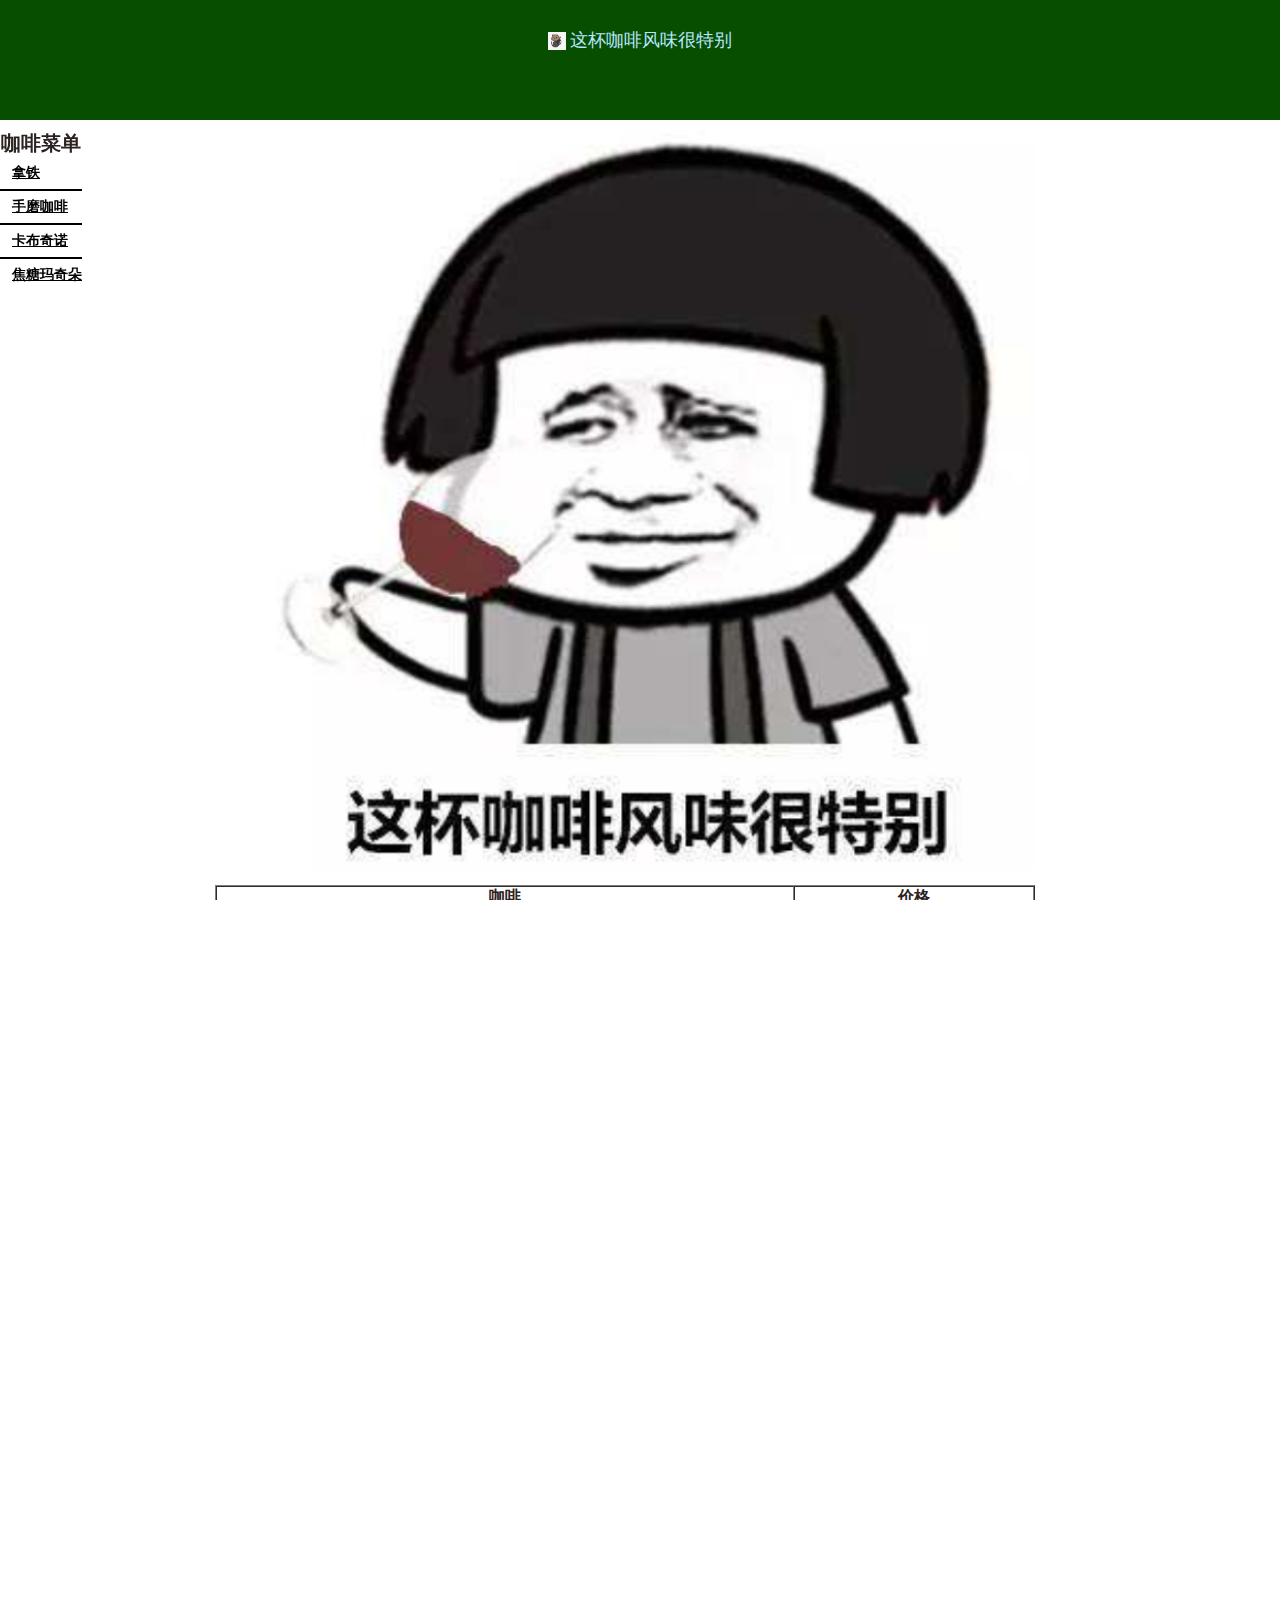
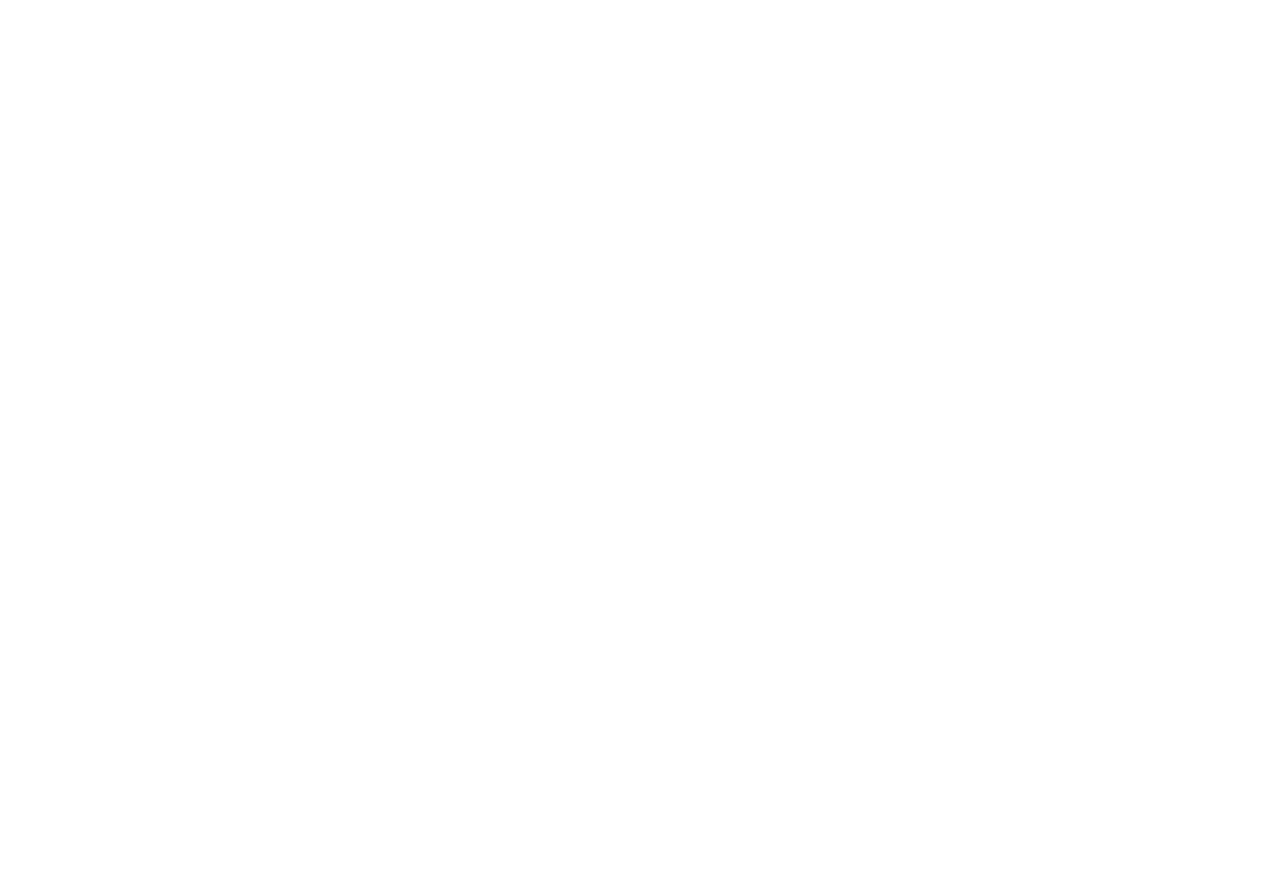
<file: index.html>
<!DOCTYPE html>
<html lang="en">
<head>
    <meta charset="UTF-8">
    <meta name="viewport" content="width=device-width, initial-scale=1.0">
    <title>这杯咖啡风味很特别</title>
    <link rel="stylesheet" href="./day_03.css">
</head>
<body>
    <div id="main">
        <div class="head-div">
            <div class="wrap">
                <img src="/image/timg.png" alt="white-coffee" />
            </div>
            <p>这杯咖啡风味很特别</p> 
        </div>
        <div class="body-div">
            <div class="col-div col-4">
                <ul class="col-ul">
                    <p style="text-align: center;font-weight: bold;font-size: 20px;">咖啡菜单</p>
                    <li class="col-li"><a href="index.html#toc1">拿铁</a></li>
                    <li class="col-li"><a href="index.html#toc2">手磨咖啡</a></li>
                    <li class="col-li"><a href="index.html#toc3">卡布奇诺</a></li>
                    <li class="col-li"><a href="index.html#toc4">焦糖玛奇朵</a></li>
                </ul>
            </div>
            <div class="col-div col-20">
                <div class="row-div banner-div">
                    <img src="/image/zb.png" alt="banner" />
                    <table border="1" cellspacing="0">
                        <tbody>
                            <tr>
                                <th>咖啡</th>
                                <th>价格</th>
                            </tr>
                            <tr>
                                <td>拿铁</td>
                                <td>15</td>
                            </tr>
                            <tr>
                                <td>手磨咖啡</td>
                                <td>18</td>
                            </tr>
                            <tr>
                                <td>卡布奇诺</td>
                                <td>21</td>
                            </tr>
                            <tr>
                                <td>焦糖玛奇朵</td>
                                <td>23</td>
                            </tr>
                        </tbody>
                    </table>
                </div>
                <div class="row-div content-div">
                    <div class="info-group" id="toc1">
                        <p class="info-title">拿铁</p>
                        <img class="info-img" src="/image/NT.png" alt="latter" />
                        <p class="info-content">拿铁咖啡是意大利浓缩咖啡(Espresso)与牛奶的经典混合，意大利人也很喜欢把拿铁作为早餐的饮料。意大利人早晨的厨房里，照得到阳光的炉子上通常会同时煮着咖啡和牛奶。喝拿铁的意大利人，与其说他们喜欢意大利浓缩咖啡，不如说他们喜欢牛奶，也只有Espresso才能给普普通通的牛奶带来让人难以忘怀的味道。</p>
                    </div>
                    <div class="info-group" id="toc2">
                        <p class="info-title">手磨咖啡</p>
                        <img class="info-img" src="/image/SM.png" alt="america" />
                        <p class="info-content">手磨咖啡（采用手磨咖啡机将咖啡豆研磨成分,咖啡粉的粗细需要按照后期的冲泡方式来确定,如后期需要用手冲滴滤式冲泡方式则需要采用中度研磨。</p>
                    </div>
                    <div class="info-group" id="toc3">
                        <p class="info-title">卡布奇诺</p>
                        <img class="info-img" src="/image/KB.png" alt="kapuchino" />
                        <p class="info-content">卡布奇诺是一种加入以同量的意大利特浓咖啡和蒸汽泡沫牛奶相混合的意大利咖啡。此时咖啡的颜色，就像卡布奇诺教会的修士在深褐色的外衣上覆上一条头巾一样，咖啡因此得名。传统的卡布奇诺咖啡是三分之一浓缩咖啡，三分之一蒸汽牛奶和三分之一泡沫牛奶，并在上面撒上小颗粒的肉桂粉末。</p>
                    </div>
                    <div class="info-group" id="toc4">
                        <p class="info-title">焦糖玛奇朵</p>
                        <img class="info-img" src="/image/yy.png" alt="surger" />
                        <p class="info-content">焦糖玛奇朵（英文：Caramel Macchiato）是在香浓热牛奶上加入浓缩咖啡、香草，再淋上纯正焦糖而制成的饮品，融合三种不同口味。Macchiato意大利文，意思是“烙印”和“印染”，中文音译“玛奇朵”。“Caramel”意思是焦糖。焦糖玛琪朵，寓意“甜蜜的印记”。</p>
                    </div>
                </div>
            </div>
        </div>
        <div class="foot-div">
            版权所有@杨真锦
        </div>
    </div>
</body>
</html>
</file>
<file: day_03.css>
* {
    margin: 0 auto;
    padding: 0;
}
body, html {
    position: relative;
    width: 100%;
    height: 100vh;
    overflow-x: hidden;
}
#main {
    position: relative;
    width: 100%;
    height: auto;
    color: #f2f2f2;
    
}
.wrap {
    position: relative;
    display: inline-block;
    height: 80px;
}
.wrap img {
    vertical-align: bottom;
    width: 18px;
    height: 18px;
}
.head-div {
    position: relative;
    width: 100%;
    height: 120px;
    background-color: #074e00;
    text-align: center;
}
.head-div p {
    display: inline-block;
    font-size: 18px;
    height: 80px;
    line-height: 80px;
    color: #B7E6FF;
}
.foot-div {
    position: relative;
    width: 100%;
    height: 40px;
    font-size: 12px;
    line-height: 40px;
    background-color: #094e00;
    text-align: center;
    color: #ffb7f3;
}
.body-div {
    margin: 10px 0px;
    position: relative;
    width: 100%;
    height: auto;
    color: rgb(43, 33, 33);
}
.col-div {
    vertical-align: top;
    display: inline-block;
    position: relative;
    text-align: left;
    left: 0;
}
.col-4 {
    width: calc(calc(99% / 24) * 4);
}
.col-20 {
    width: calc(calc(99% / 24) * 15);
}
.col-ul {
    position: fixed;
    left: 0;
    /* width: 180px; */
    text-align: cenetr;
    list-style: none;
}
.col-li{
    text-indent: 12px;
    line-height: 32px;
    font-weight: bold;
    font-size: 14px;
}
.col-li:not(:last-child ){
    /* width: 180px; */
    border-bottom: solid 2px black;
}
.row-div {
    display: inline-block;
    position: relative;
    width: 100%;
    text-align: center;
}
.banner-div img {
    display: inline-block;
    width: 820px;
    text-align: center;
}
table{
    width: 820px;
    margin-top: 10px;
}
tr td:last-child::before{
    content: '￥';
}
.content-div {
    position: relative;
    width: 100%;
    padding: 0px 10px;
}
.info-group {
    position: relative;
    text-align: left;
    margin: 10px 0px;
    width: 100%;
}
.info-title {
    display: block;
    height: 40px;
    text-align: left;
    font: bold 32px/40px Arial, Helvetica, sans-serif;
}
.info-img {
    position: relative;
    display: inline-block;
    text-align: left;
    width: 230px;
    padding: 10px 0px;
    margin: 10px 0px;
    height: 180px;
}
.info-content {
    text-indent: 2em;
}
.info-content::first-letter {
    font-size: 32px;
}
a:visited {
    color: grey;
}
a, a:hover, .col-li:hover {
    color: black;
}

img:hover{  
    transform: scale(1.5);
}
</file>
